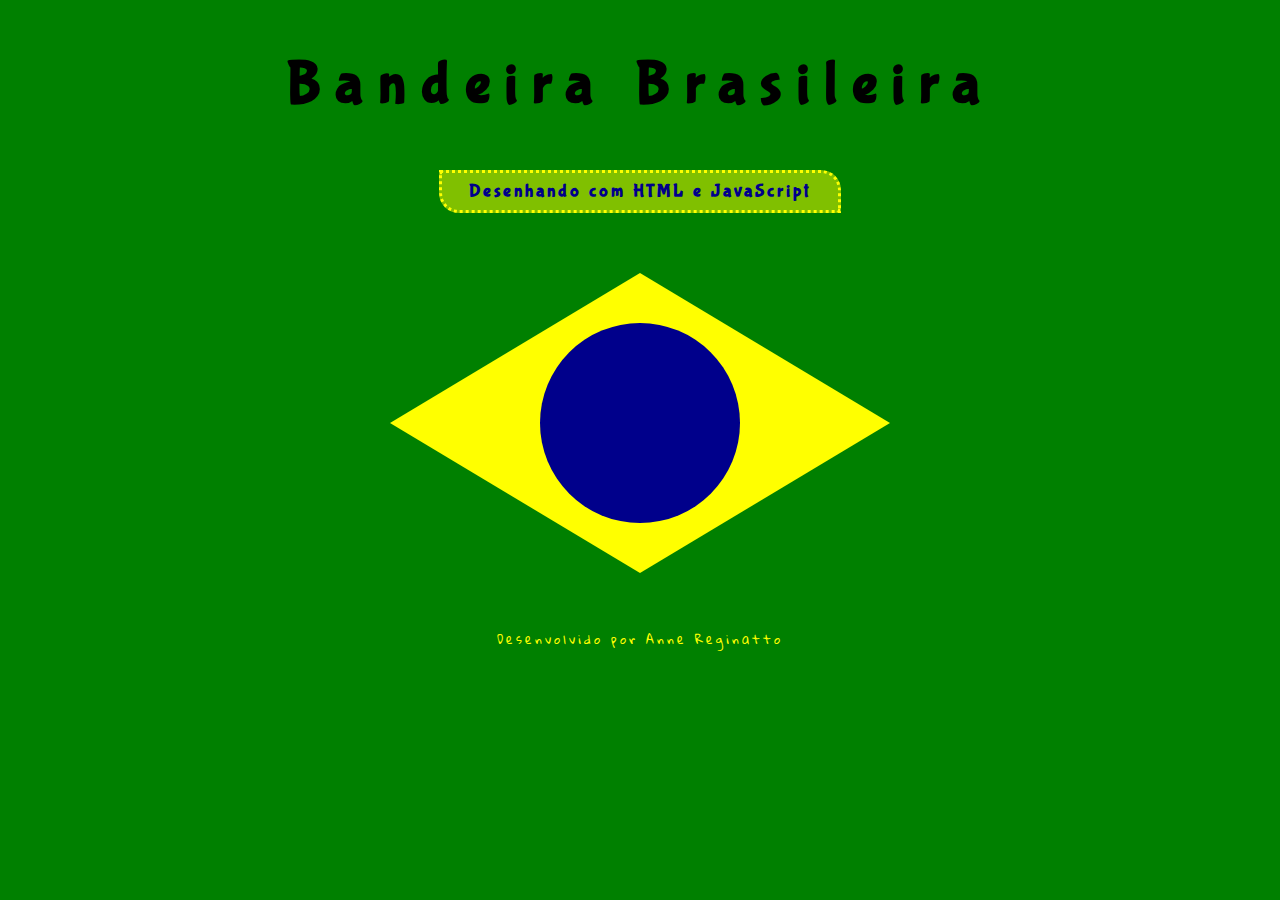
<file: index.html>
<!DOCTYPE html>
<html lang="en">
<head>
    <meta charset="UTF-8">
    <meta http-equiv="X-UA-Compatible" content="IE=edge">
    <meta name="viewport" content="width=device-width, initial-scale=1.0">
    <link rel="stylesheet" type="text/css" href="style.css">
    <link rel="stylesheet" href="https://use.fontawesome.com/releases/v5.15.4/css/all.css" integrity="sha384-DyZ88mC6Up2uqS4h/KRgHuoeGwBcD4Ng9SiP4dIRy0EXTlnuz47vAwmeGwVChigm" crossorigin="anonymous">
    <title>Brasil</title>
</head>
<body class="container">
    <h1>Bandeira Brasileira</h1>
    <h3>Desenhando com HTML e JavaScript</h3>
    <canvas width="600" height="400"></canvas>
   <script src="./script.js"></script>
   <footer>
    <p>Desenvolvido por Anne Reginatto</p>
    <div class="icons">
    <a id="linkedin" href="https://www.linkedin.com/in/anne-reginatto/" target="_blank"><i class="fab fa-linkedin fa-lg"></i></a>
    <a id="github" href="https://github.com/annereginatto" target="_blank"><i class="fab fa-github fa-lg"></i></a>
    <a id="discord" href="https://discordapp.com/users/885167937298763807/" target="_blank"><i class="fab fa-discord fa-lg"></i></a>
    <a id="codepen" href="https://codepen.io/annereginatto" target="_blank"><i class="fab fa-codepen fa-lg"></i></a>
    <a id="mail" href="malito:annereginatto@gmail.com" target="_blank"><i class="fas fa-at fa-lg"></i></a>
    </div>
    <br><br>
</footer>
</body>
</html>
</file>
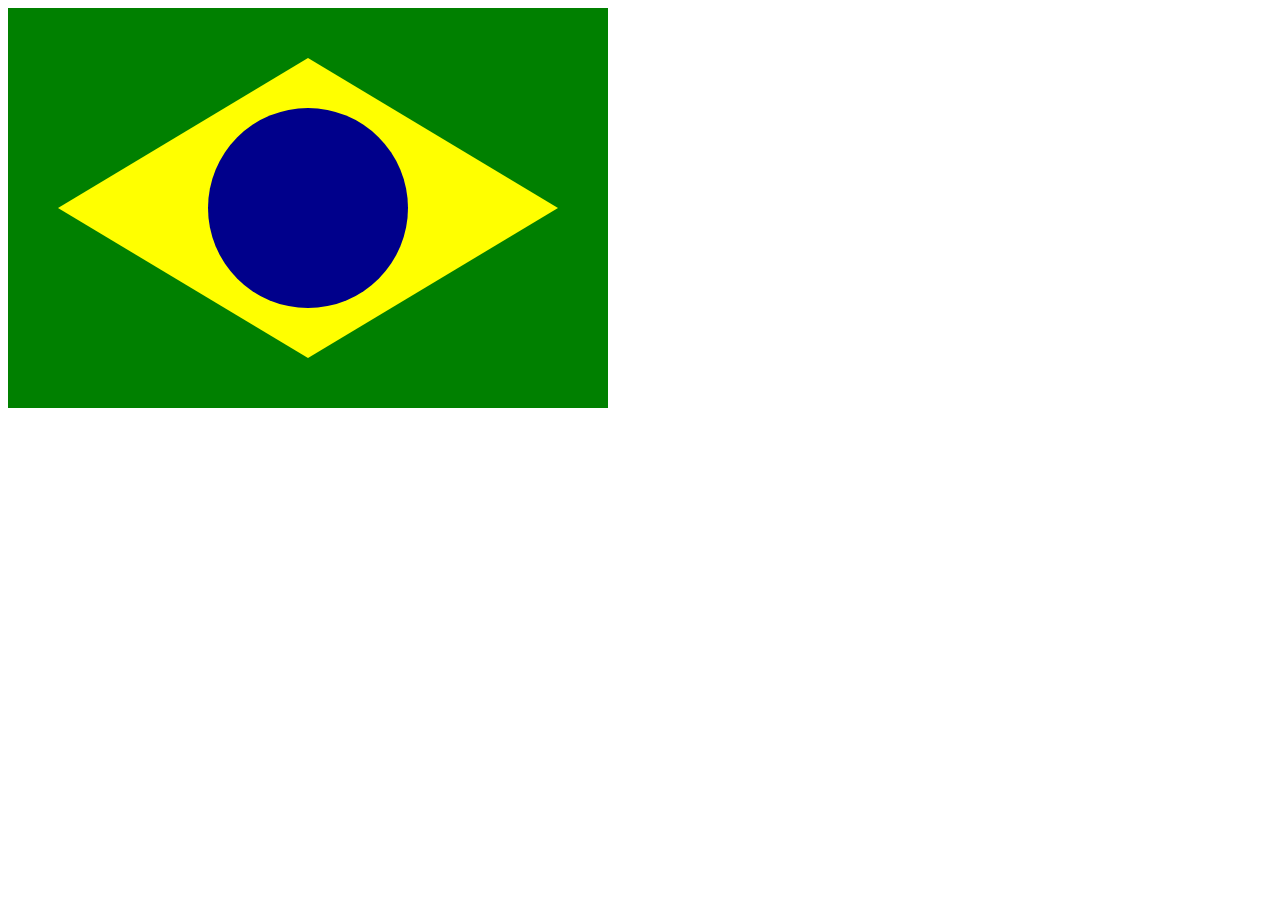
<file: brasil.html>
<!DOCTYPE html>
<html lang="en">
<head>
    <meta charset="UTF-8">
    <meta http-equiv="X-UA-Compatible" content="IE=edge">
    <meta name="viewport" content="width=device-width, initial-scale=1.0">
    <title>Brasil</title>
</head>
<body>
    <canvas width="600" height="400"></canvas>

   <script src="./brasil.js"></script>
</body>
</html>
</file>
<file: style.css>
@import url('https://fonts.googleapis.com/css2?family=Bubblegum+Sans&display=swap');
@import url("https://fonts.googleapis.com/css2?family=Gloria+Hallelujah&display=swap");

.container {
    text-align: center;
    background-color: green;
}

h1 {
  font-family: 'Bubblegum Sans', cursive;
  font-size: 60px;
  letter-spacing: 15px;
  cursor: default;
  max-width: 780px;
  width: 100%;
  margin: 50px auto;
  animation: color-change 5s infinite;
}

@keyframes color-change {
  from {color: yellow;}
  to {color: darkblue;}
}

h1:hover {
  transform: scale(1.1);
  transition-duration: 1s;
}

h3 {
  color: darkblue;
  font-family: 'Bubblegum Sans', cursive;
  font-size: 18px;
  letter-spacing: 3px;
  max-width: 380px;
  width: 100%;
  margin: 10px auto;
  cursor: default;
  border: 3px dotted yellow;
  padding: 8px;
  background-color: rgba(255, 255, 0, 0.5);
  border-radius: 0 20px 0 20px;
}

h3:hover {
  transform: scale(1.05);
  transition-duration: 0.7s;
  border: 3px dotted darkblue;
  background-color: rgba(0, 0, 139, 0.5);
  color: yellow;
}

footer p {
  text-align: center;
  font-size: 12px;
  cursor: default;
  font-family: "Gloria Hallelujah", cursive;
  letter-spacing: 3px;
  margin: 30px 0 5px 0;
  color: yellow;
  max-width: 300px;
  width: 100%;
  margin: 0 auto;
}

footer p:hover {
  color: darkblue;
  transform: scale(1.1);
  transition-duration: 0.5s;
}

.icons {
    text-align: center;
    margin-top: 10px;
}

#linkedin, #github, #discord, #codepen, #mail {
    color: darkblue;
    padding: 0 10px;
}

#linkedin:hover, #github:hover, #discord:hover, #codepen:hover, #mail:hover {
  color: yellow;
}

  /* width */
  ::-webkit-scrollbar {
    width: 10px;
    height: 10px;
  }
  
  /* Track */
  ::-webkit-scrollbar-track {
    background: darkblue;
  }
  
  /* Handle */
  ::-webkit-scrollbar-thumb {
    background: yellow;
    border-radius: 20px;
  }
</file>
